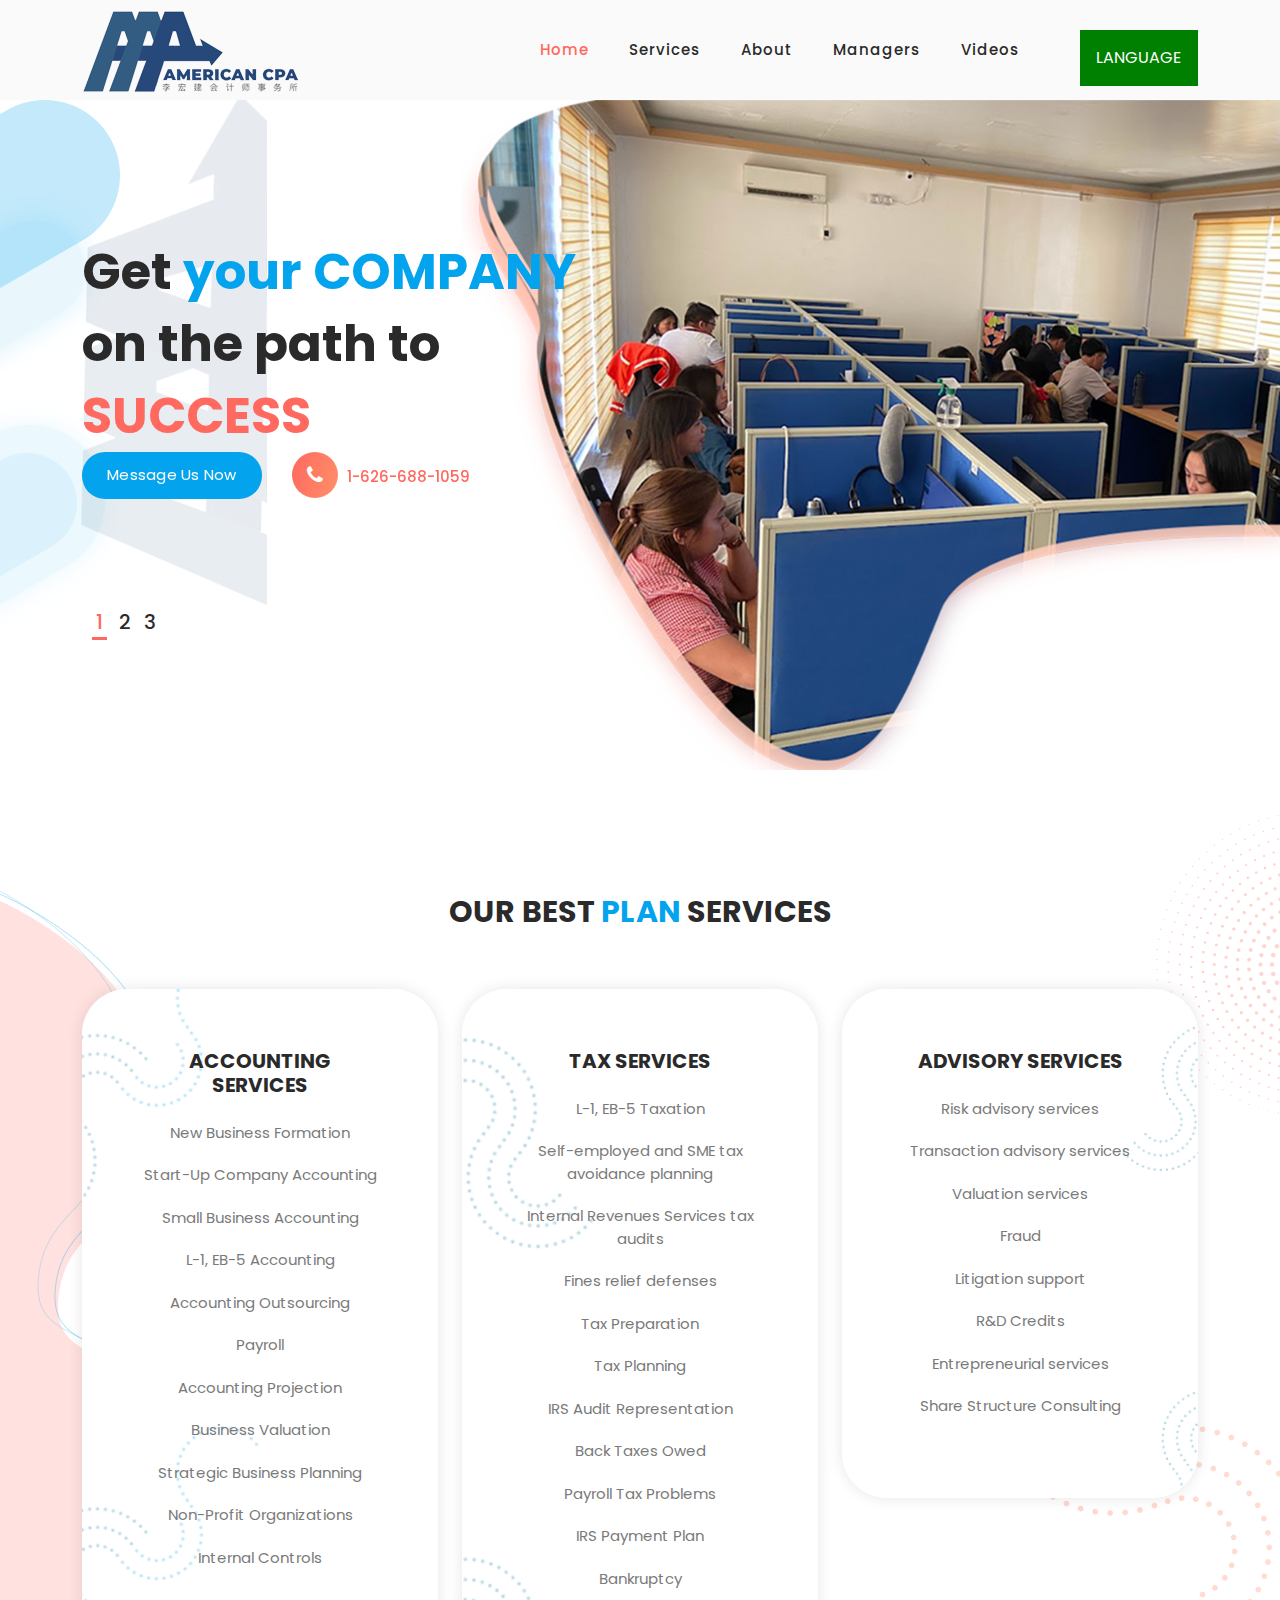
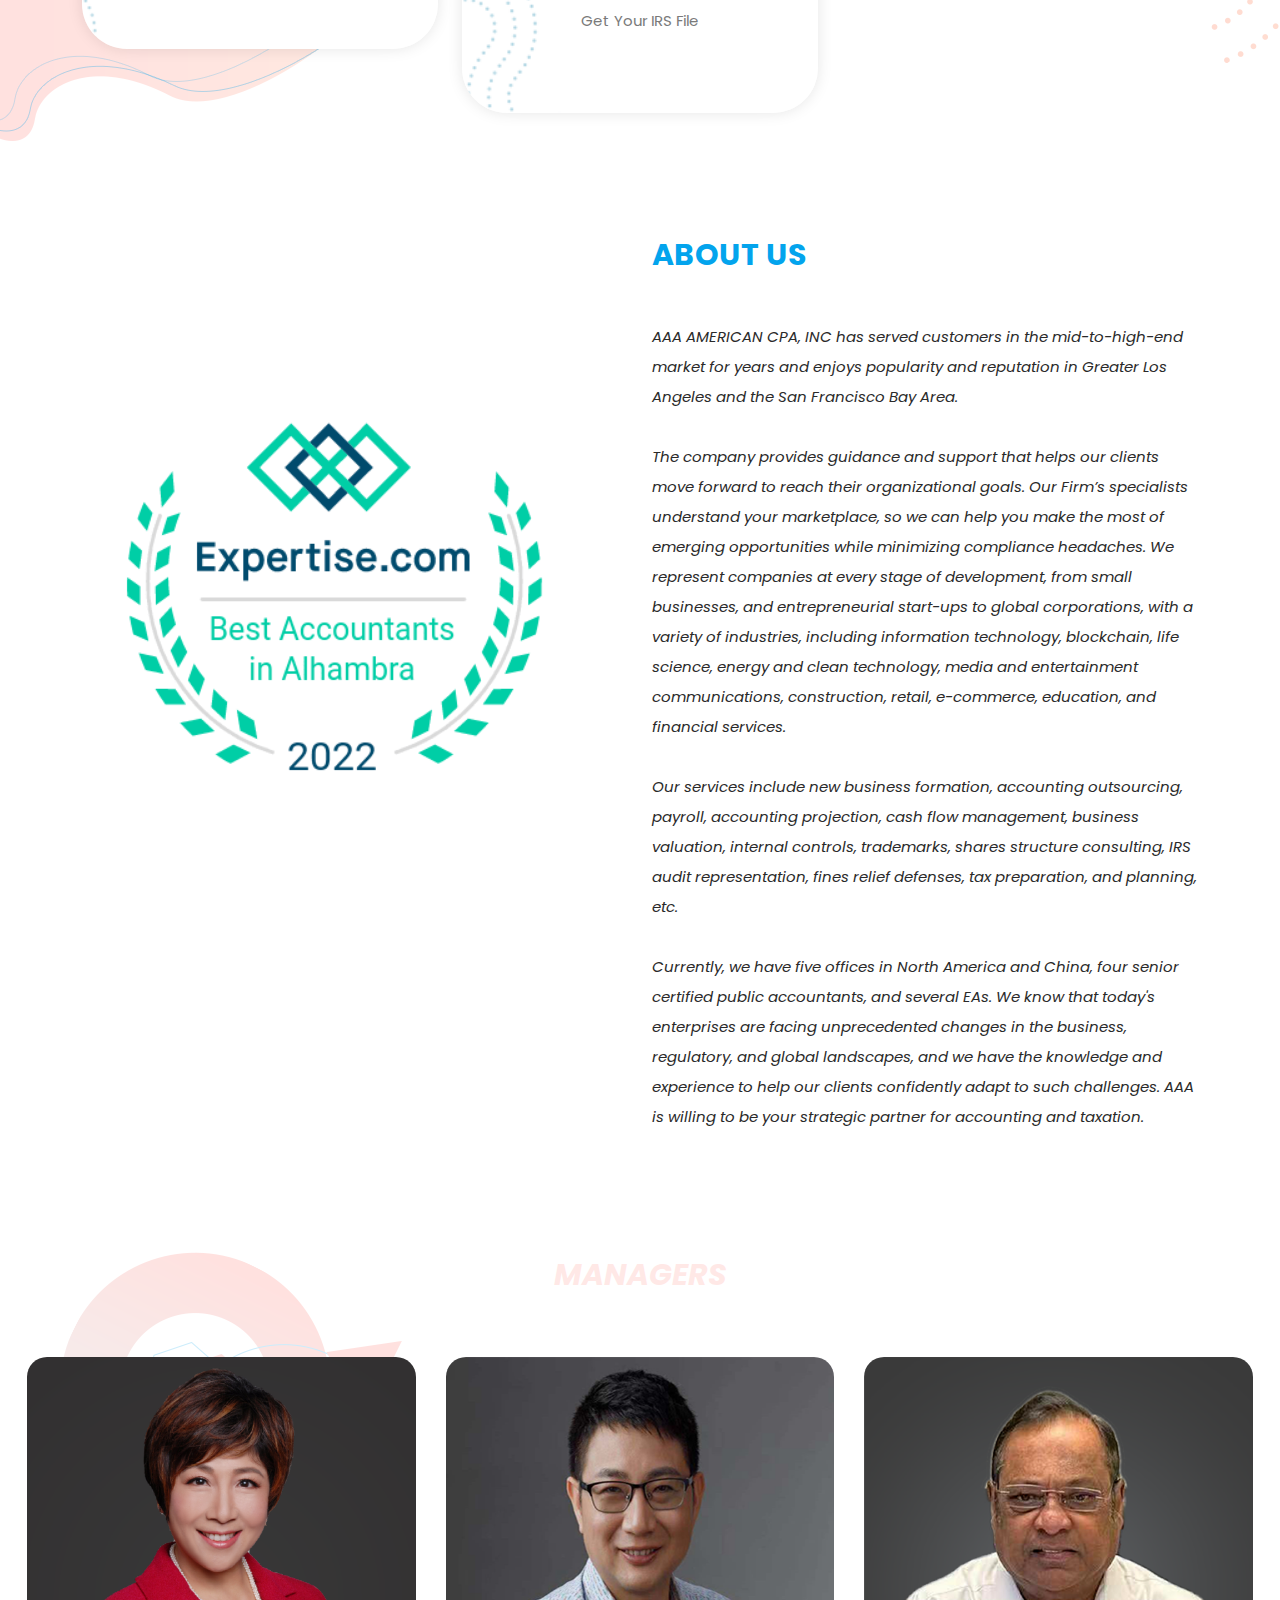
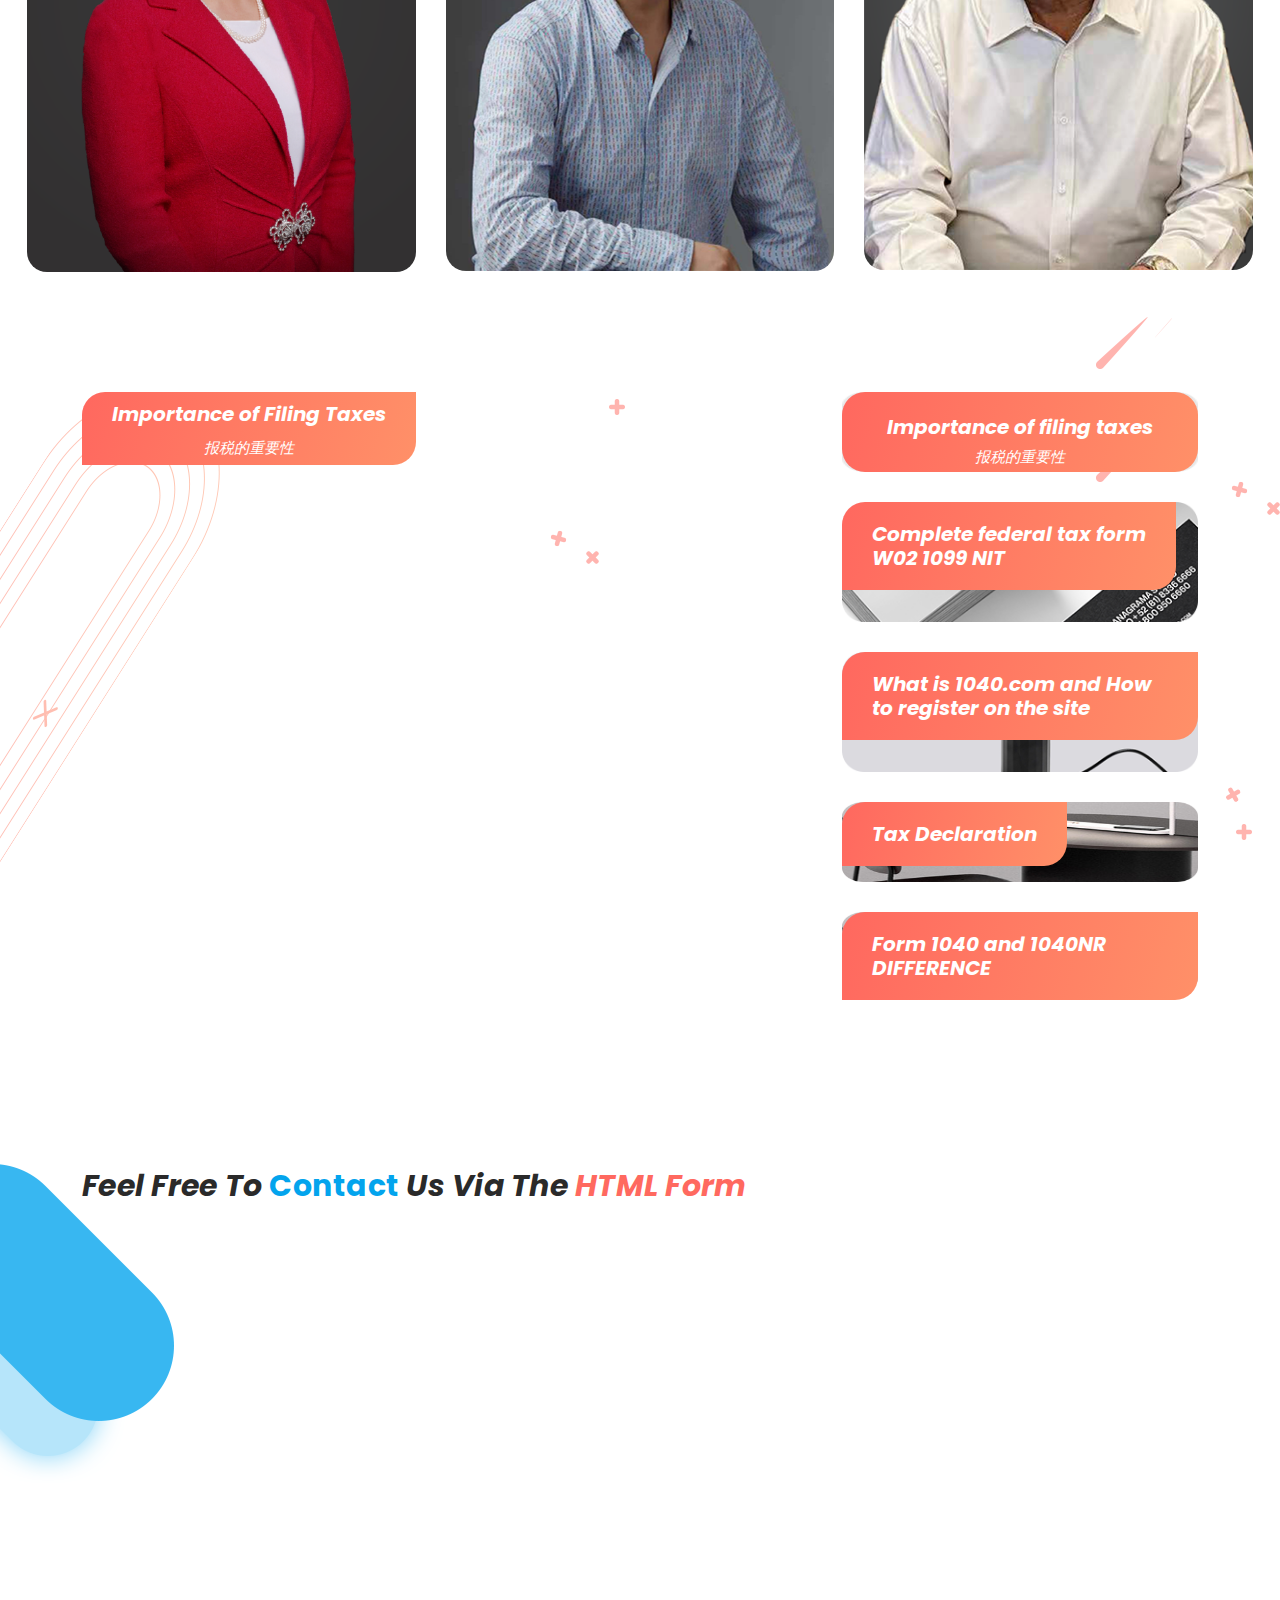
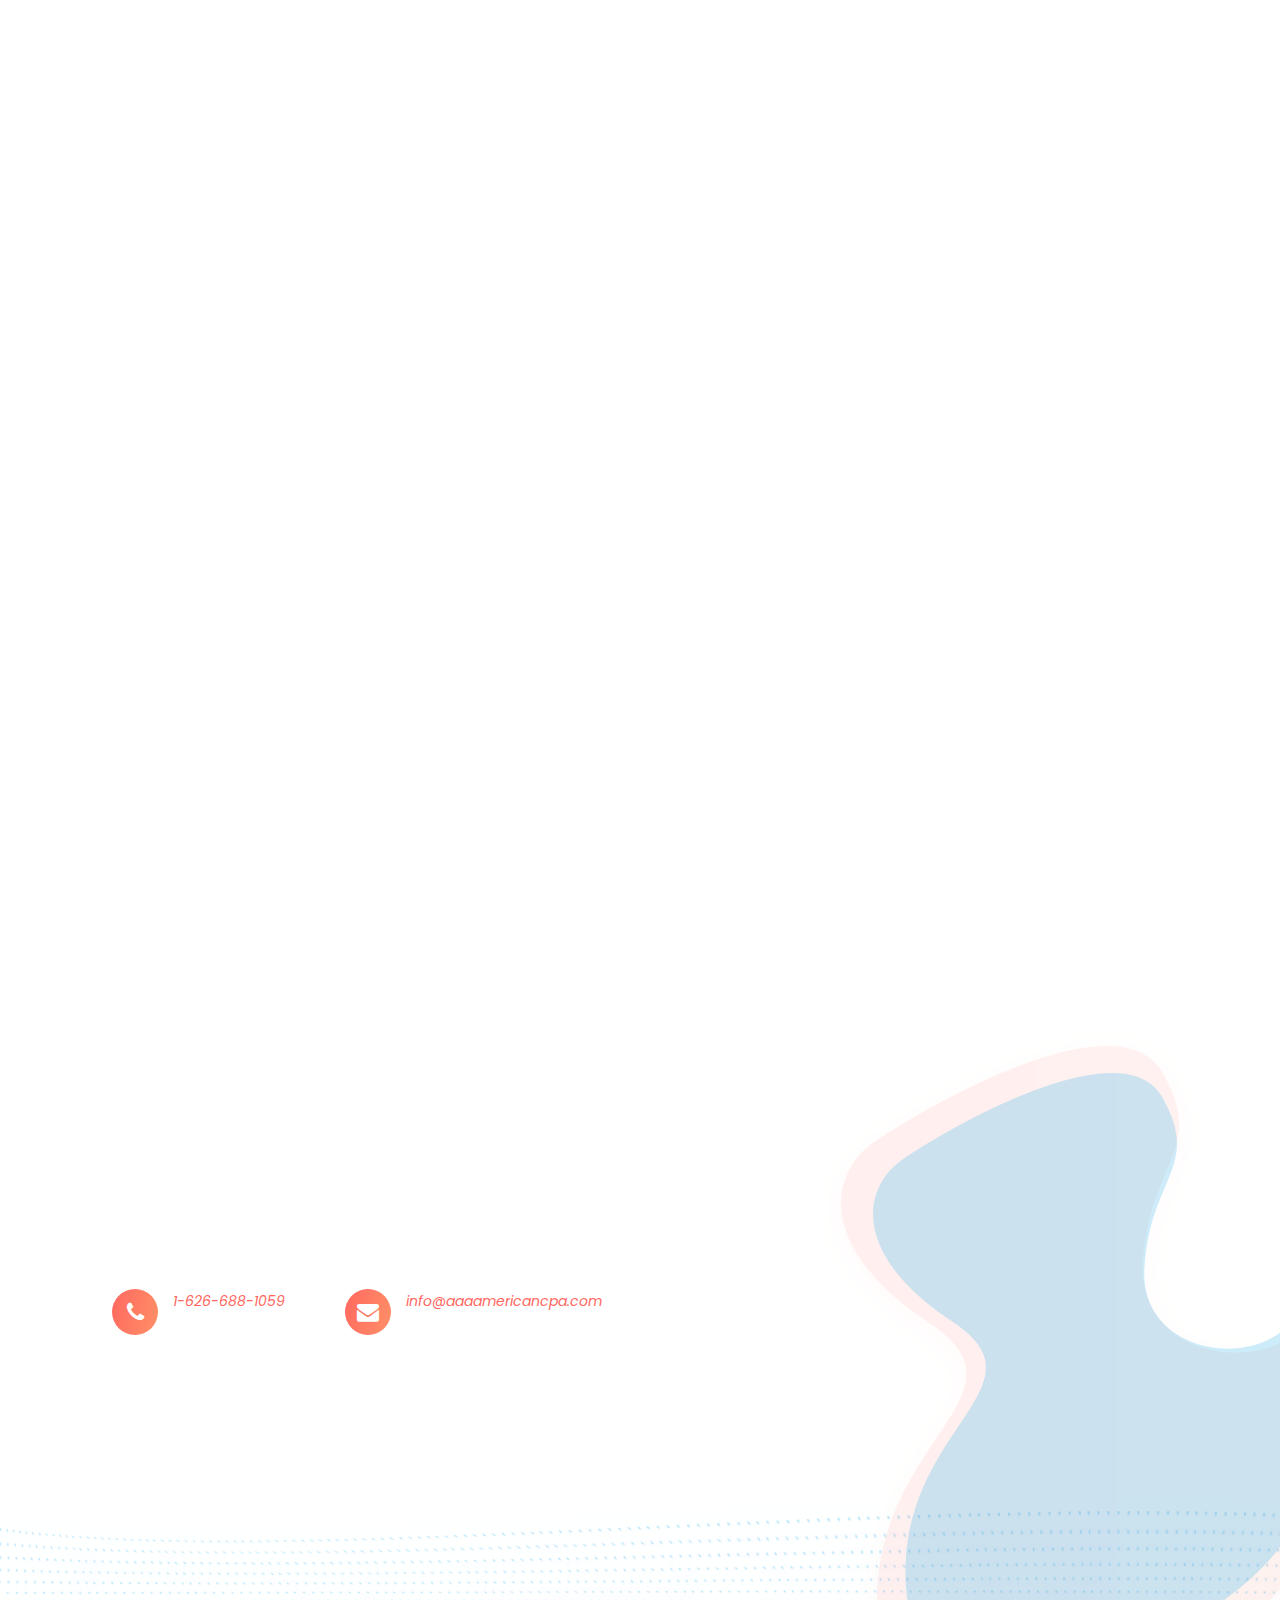
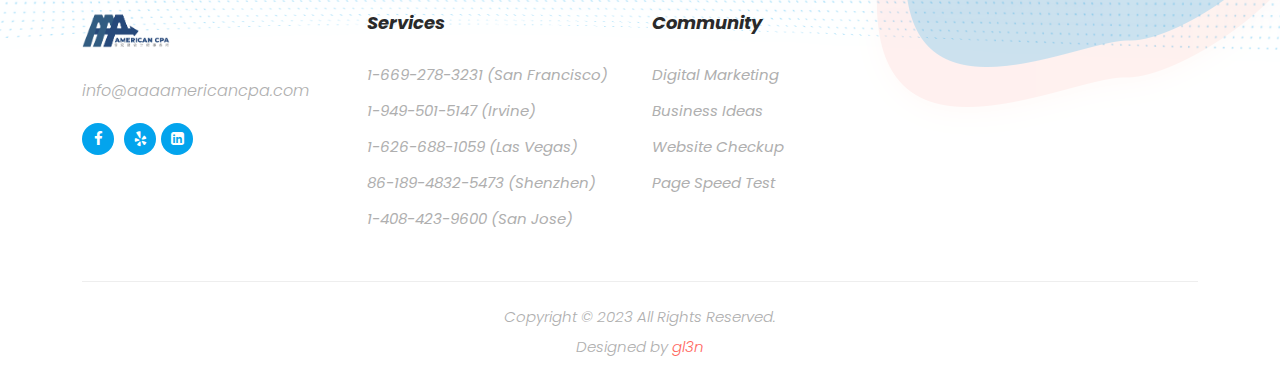
<file: index.html>
<!DOCTYPE html>
<html lang="en">

  <head>

    <meta charset="UTF-8">
    <meta name="viewport" content="width=device-width, initial-scale=1, shrink-to-fit=no">
    <meta name="description" content="">
    <meta name="author" content="">
    <link rel="preconnect" href="https://fonts.gstatic.com">
    <link href="https://fonts.googleapis.com/css2?family=Poppins:wght@100;200;300;400;500;600;700;800;900&display=swap" rel="stylesheet">

    <title>AAA American CPA</title>

    <!-- Bootstrap core CSS -->
    <link href="vendor/bootstrap/css/bootstrap.min.css" rel="stylesheet">


    <!-- Additional CSS Files -->
    <link rel="stylesheet" href="assets/css/fontawesome.css">
    <link rel="stylesheet" href="assets/css/templatemo-onix-digital.css">
    <link rel="stylesheet" href="assets/css/animated.css">
    <link rel="stylesheet" href="assets/css/owl.css">
<!--

TemplateMo 565 Onix Digital

https://templatemo.com/tm-565-onix-digital

-->
  </head>

<body>

  <!-- ***** Preloader Start ***** -->
  <div id="js-preloader" class="js-preloader">
    <div class="preloader-inner">
      <span class="dot"></span>
      <div class="dots">
        <span></span>
        <span></span>
        <span></span>
      </div>
    </div>
  </div>
  <!-- ***** Preloader End ***** -->

  <!-- ***** Header Area Start ***** -->
  <header class="header-area header-sticky wow slideInDown" data-wow-duration="0.75s" data-wow-delay="0s">
    <div class="container">
      <div class="row">
        <div class="col-12">
          <nav class="main-nav">
            <!-- ***** Logo Start ***** -->
            <a href="index.html" class="logo">
              <img src="assets/images/logo2.png">
            </a>
            <!-- ***** Logo End ***** -->
            <!-- ***** Menu Start ***** -->
            <ul class="nav">
              <li class="scroll-to-section"><a href="#top" class="active">Home</a></li>
              <li class="scroll-to-section"><a href="#services">Services</a></li>
              <li class="scroll-to-section"><a href="#about">About</a></li>
              <li class="scroll-to-section"><a href="#portfolio">Managers</a></li>
              <li class="scroll-to-section"><a href="#video">Videos</a></li>              
              <li class="scroll-to-section">
                
                <center>
        
          
        <div class="dropdown">
            <button class="dropbtn">
                LANGUAGE
            </button>
              
            <div class="dropdown-content">
                <a href="#">
                    <img class="USA" src="assets/images/USA.png"
                                width="20" height="15"></a>
              
                <a href="#">
                    <img class="USA" src="assets/images/CHN2.png"
                                width="20" height="15"></a>
                            
            </div>
        </div>
    </center>





  </li> 
  </ul>        
  <a class='menu-trigger'>
  <span>Menu</span>
  </a>
  <!-- ***** Menu End ***** -->
</nav>


</div>


</div>
</div>
</header>
  <!-- ***** Header Area End ***** -->

  


  <div class="main-banner" id="top">
    <div class="container">
      <div class="row">
        <div class="col-lg-12">
          <div class="row">
            <div class="col-lg-6 align-self-center">
              <div class="owl-carousel owl-banner">

                <div class="item header-text">                  
                  <h2>Get <em>your COMPANY</em> on the path to <span>SUCCESS</span></h2>                  
                  <div class="down-buttons">
                    <div class="main-blue-button-hover">
                      <a href="#contact">Message Us Now</a>
                    </div>
                    <div class="call-button">
                      <a href="#"><i class="fa fa-phone"></i> 1-626-688-1059</a>
                    </div>
                  </div>
                </div>

                <div class="item header-text">                  
                  <h2>STRATEGIZE <span> <em>ORGANIZE</em> </span><span>GLOBALIZE</span></h2>                  
                  <div class="down-buttons">
                    <div class="main-blue-button-hover">
                      <a href="#services">Our Services</a>
                    </div>
                    <div class="call-button">
                      <a href="#"><i class="fa fa-phone"></i> 1-626-688-1059</a>
                    </div>
                  </div>
                </div>
                
                <div class="item header-text">
                  <h6>Video Tutorials</h6>
                  <h2>Take <em>advantage</em> of our  <span>free videos</span></h2>
                  <div>                                    
                    
                      <div class="down-buttons">
                        <div class="main-blue-button-hover">
                          <a href="#video">Watch Videos</a>                            
                        </div>
                       <p>
                         <br>
                         <br>
                         <br>
                       </p>
                  
                      </div>
                    
                  </div>
                </div>
              </div>
            </div>
          </div>
        </div>
      </div>
    </div>
  </div>



   <!-- SERVICES
    ================================================== -->
  <div id="services" class="pricing-tables">
    <div class="tables-left-dec">
      <img src="assets/images/tables-left-dec.png" alt="">
    </div>
    <div class="tables-right-dec">
      <img src="assets/images/tables-right-dec.png" alt="">
    </div>
    <div class="container">
      <div class="row">
        <div class="col-lg-6 offset-lg-3">
          <div class="section-heading">
            <h2>OUR BEST <em>PLAN</em> SERVICES</h2>            
          </div>
        </div>
      </div>
      <div class="row">
        <div class="col-lg-4">
          <div class="item first-item">
            <h4>ACCOUNTING SERVICES</h4>
           
            <span></span>
            <ul>
              <li>New Business Formation</li>
              <li>Start-Up Company Accounting </li>
              <li>Small Business Accounting</li>
              <li>L-1, EB-5 Accounting</li>
              <li>Accounting Outsourcing</li>
              <li>Payroll</li>
              <li>Accounting Projection</li>
              <li>Business Valuation</li>
              <li>Strategic Business Planning</li>
              <li>Non-Profit Organizations</li>
              <li>Internal Controls</li>
            </ul>
            

          </div>
        </div>
        <div class="col-lg-4">
          <div class="item second-item">
            <h4>TAX SERVICES</h4>
           
            <span></span>
            <ul>
              <li>L-1, EB-5 Taxation</li>
              <li>Self-employed and SME tax avoidance planning </li>
              <li>Internal Revenues Services tax audits</li>
              <li>Fines relief defenses</li>
              <li>Tax Preparation</li>
              <li>Tax Planning</li>
              <li>IRS Audit Representation</li>
              <li>Back Taxes Owed</li>
              <li>Payroll Tax Problems</li>
              <li>IRS Payment Plan</li>
              <li>Bankruptcy</li>
              <li>Get Your IRS File</li>
            </ul>
            

          </div>
        </div>
        <div class="col-lg-4">
          <div class="item third-item">
            <h4>ADVISORY SERVICES</h4>
           
            <span></span>
            <ul>
              <li>Risk advisory services</li>
              <li>Transaction advisory services</li>
              <li>Valuation services</li>
              <li>Fraud</li>
              <li>Litigation support</li>
              <li>R&D Credits</li>
              <li>Entrepreneurial services</li>
              <li>Share Structure Consulting</li>
            </ul>
            

          </div>
        </div>
      </div>
    </div>
  </div>
  






  <div id="about" class="about-us section">
    <div class="container">
      <div class="row">
        <div class="col-lg-6 align-self-center">
          <div class="left-image expertise">
          <a href="https://www.expertise.com/ca/alhambra/accountant-cpa">
            <img src="assets/images/expertise.webp" alt="Two Girls working together">
          </a>
          </div>
        </div>
        <div class="col-lg-6">
          <div class="section-heading">
            <h2><em>ABOUT US <span></span> </h2>
            <p>AAA AMERICAN CPA, INC has served customers in the mid-to-high-end market for years and enjoys popularity and reputation in Greater Los Angeles and the San Francisco Bay Area.<br><br>The company provides guidance and support that helps our clients move forward to reach their organizational goals. Our Firm’s specialists understand your marketplace, so we can help you make the most of emerging opportunities while minimizing compliance headaches. We represent companies at every stage of development, from small businesses, and entrepreneurial start-ups to global corporations, with a variety of industries, including information technology, blockchain, life science, energy and clean technology, media and entertainment communications, construction, retail, e-commerce, education, and financial services.<br><br>Our services include new business formation, accounting outsourcing, payroll, accounting projection, cash flow management, business valuation, internal controls, trademarks, shares structure consulting, IRS audit representation, fines relief defenses, tax preparation, and planning, etc. <br><br>Currently, we have five offices in North America and China, four senior certified public accountants, and several EAs. We know that today's enterprises are facing unprecedented changes in the business, regulatory, and global landscapes, and we have the knowledge and experience to help our clients confidently adapt to such challenges. AAA is willing to be your strategic partner for accounting and taxation.</p>
          
          </div>
        </div>
      </div>
    </div>
  </div>

  <div id="portfolio" class="our-portfolio section">
    <div class="portfolio-left-dec">
      <img src="assets/images/portfolio-left-dec.png" alt="">
    </div>
    <div class="container">
      <div class="row">
        <div class="col-lg-6 offset-lg-3">
          <div class="section-heading">
           
            <span>Managers</span>
          </div>
        </div>
      </div>
    </div>
    <div class="container-fluid">
      <div class="row">
        <div class="col-lg-12">
          <div class="owl-carousel owl-portfolio">
            <div class="item">
              <div class="thumb">
                <img src="assets/images/portfolio-01.png" alt="">
                <div class="hover-effect">
                  <div class="inner-content">
                    <a rel="sponsored" href="https://templatemo.com/tm-564-plot-listing" target="_parent"><h4>Cynthia Lau<br> CPA, CFP®, MST</h4></a>
                    <span>Senior Consultant
                  </div>
                </div>
              </div>
            </div>
            <div class="item">
              <div class="thumb">
                <img src="assets/images/nick.png" alt="">
                <div class="hover-effect">
                  <div class="inner-content">
                    <a href="#"><h4>Hongjian(Nick) Li<br> CPA</h4></a>
                    <span>Founder and CEO</span>
                  </div>
                </div>
              </div>
            </div>
            <div class="item">
              <div class="thumb">
                <img src="assets/images/sugu2.png" alt="">
                <div class="hover-effect">
                  <div class="inner-content">
                    <a rel="sponsored" href="https://templatemo.com/tm-562-space-dynamic" target="_parent"><h4>Sugu D. Aria<br> FCA, MBA, CPA</h4></a>
                    <span>Senior Consultant</span>
                  </div>
                </div>
              </div>
            </div>          
          </div>
        </div>
      </div>
    </div>
  </div>

  

  <div id="video" class="our-videos section">
    <div class="videos-left-dec">
      <img src="assets/images/videos-left-dec.png" alt="">
    </div>
    <div class="videos-right-dec">
      <img src="assets/images/videos-right-dec.png" alt="">
    </div>
    <div class="container">
      <div class="row">
        <div class="col-lg-12">
          <div class="naccs">
            <div class="grid">
              <div class="row">
                <div class="col-lg-8">
                  <ul class="nacc">
                    <li class="active">
                      <div>
                        <div class="thumb">
                          <iframe width="100%" height="auto" src="https://www.youtube.com/embed/nSPeEEXKuG8" title="YouTube video player" frameborder="0" allow="accelerometer; autoplay; clipboard-write; encrypted-media; gyroscope; picture-in-picture; web-share" allowfullscreen></iframe>
                          <div class="overlay-effect">
                            <a href="#"><h4>Importance of Filing Taxes</h4></a>
                            <span>报税的重要性</span>
                          </div>
                        </div>
                      </div>
                    </li>
                    <li>
                      <div>
                        <div class="thumb">
                          <iframe width="100%" height="auto" src="https://www.youtube.com/embed/zva2SQCJyMQ" title="YouTube video player" frameborder="0" allow="accelerometer; autoplay; clipboard-write; encrypted-media; gyroscope; picture-in-picture; web-share" allowfullscreen></iframe>
                          <div class="overlay-effect">
                            <a href="#"><h4>Complete federal tax form W02 1099 NIT</h4></a>
                            <span>填写联邦税表W02 1099NIT</span>
                          </div>
                        </div>
                      </div>
                    </li>
                    <li>
                      <div>
                        <div class="thumb">
                          <iframe width="100%" height="auto" src="https://www.youtube.com/embed/BP0BrcLu69o" title="YouTube video player" frameborder="0" allow="accelerometer; autoplay; clipboard-write; encrypted-media; gyroscope; picture-in-picture; web-share" allowfullscreen></iframe>
                          <div class="overlay-effect">
                            <a href="#"><h4>What is 1040.com and How to register on the site</h4></a>
                            <span>什么是 1040.com 以及如何在网站上注册</span>
                          </div>
                        </div>
                      </div> 
                    </li>
                    <li>
                      <div>
                        <div class="thumb">
                          <iframe width="100%" height="auto" src="https://www.youtube.com/embed/Q_H6SXFEdsg" title="YouTube video player" frameborder="0" allow="accelerometer; autoplay; clipboard-write; encrypted-media; gyroscope; picture-in-picture; web-share" allowfullscreen></iframe>
                          <div class="overlay-effect">
                            <a href="#"><h4>Tax Declaration</h4></a>
                            <span>填写个人信息以进行税务申报</span>
                          </div>
                        </div>
                      </div>
                    </li>
                    <li>
                      <div>
                        <div class="thumb">
                          <iframe width="100%" height="auto" src="https://www.youtube.com/embed/z-4QTR2a5Dk" title="YouTube video player" frameborder="0" allow="accelerometer; autoplay; clipboard-write; encrypted-media; gyroscope; picture-in-picture; web-share" allowfullscreen></iframe>
                          <div class="overlay-effect">
                            <a href="#"><h4>Form 1040 and 1040NR DIFFERENCE</h4></a>
                            <span>1040表格与1040NR纳税申报表之间区别</span>
                          </div>
                        </div>
                      </div>
                    </li>               

                  </ul>
                </div>





                <div class="col-lg-4">
                  <div class="menu">
                    <div class="active">
                      <div class="thumb">
                        <img src="assets/images/video-thumb-01.png" alt="" width="200" height="80">
                        <div class="inner-content">
                          <h4>Importance of filing taxes</h4>
                          <span>报税的重要性</span>
                        </div>
                      </div>
                    </div>
                    <div>
                      <div class="thumb">
                        <img src="assets/images/video-thumb-02.png" alt="" width="200" height="120">
                        <div class="inner-content">
                          <h4>Complete federal tax form <br>W02 1099 NIT</h4>
                          <span>填写联邦税表W02 1099 NIT</span>
                        </div>
                      </div>
                    </div>
                    <div>
                      <div class="thumb">
                        <img src="assets/images/video-thumb-03.png" alt="Marketing" width="200" height="120">
                        <div class="inner-content">
                          <h4>What is 1040.com and How to register on the site</h4>
                          <span>什么是 1040 com 以及如何在网站上注册</span>
                        </div>
                      </div>
                    </div>
                    <div>
                      <div class="thumb">
                        <img src="assets/images/video-thumb-04.png" alt="SEO Work" width="200" height="80">
                        <div class="inner-content">
                          <h4>Tax Declaration</h4>
                          <span>填写个人信息以进行税务申报</span>
                        </div>
                      </div>
                    </div>

                    <div>
                      <div class="thumb">
                        <img src="assets/images/video-thumb-04.png" alt="SEO Work" width="200" height="80">
                        <div class="inner-content">
                          <h4>Form 1040 and 1040NR DIFFERENCE</h4>
                          <span>1040表格与1040NR纳税申报表之间区别</span>
                        </div>
                      </div>
                    </div>

                     
                  </div>
                </div>             
              </div>
            </div>
          </div>
        </div>
      </div>
    </div>
  </div>

  <div id="contact" class="contact-us section">
    <div class="container">
      <div class="row">
        <div class="col">
          <div class="section-heading">
            <h2>Feel free to <em>Contact</em> us via the <span>HTML form</span></h2>
            <div id="map">
              <div id="zf_div_VLlZLFd2WO9UU_EttheX2A5-n2RTpRTQWAmmpvZw0wg"></div>
              <script type="text/javascript">(function() {
                  try{
                  var f = document.createElement("iframe");
                  f.src = 'https://forms.zohopublic.com/aaaamericancpa1/form/ClientDetails/formperma/VLlZLFd2WO9UU_EttheX2A5-n2RTpRTQWAmmpvZw0wg?zf_rszfm=1';
                  f.style.border="none";
                  f.style.height="1604px";
                  f.style.width="90%";
                  f.style.transition="all 0.5s ease";

                  var d = document.getElementById("zf_div_VLlZLFd2WO9UU_EttheX2A5-n2RTpRTQWAmmpvZw0wg");
                  d.appendChild(f);
                  window.addEventListener('message', function (){
                  var evntData = event.data;
                  if( evntData && evntData.constructor == String ){
                  var zf_ifrm_data = evntData.split("|");
                  if ( zf_ifrm_data.length == 2 ) {
                  var zf_perma = zf_ifrm_data[0];
                  var zf_ifrm_ht_nw = ( parseInt(zf_ifrm_data[1], 10) + 15 ) + "px";
                  var iframe = document.getElementById("zf_div_VLlZLFd2WO9UU_EttheX2A5-n2RTpRTQWAmmpvZw0wg").getElementsByTagName("iframe")[0];
                  if ( (iframe.src).indexOf('formperma') > 0 && (iframe.src).indexOf(zf_perma) > 0 ) {
                  var prevIframeHeight = iframe.style.height;
                  if ( prevIframeHeight != zf_ifrm_ht_nw ) {
                  iframe.style.height = zf_ifrm_ht_nw;
                  }
                  }
                  }
                  }
                  }, false);
                  }catch(e){}
                  })();</script>


            </div>
            <div class="info">
              <span><i class="fa fa-phone"></i> <a href="#">1-626-688-1059</a></span>
              <span><i class="fa fa-envelope"></i> <a href="#">info@aaaamericancpa.com</span>
            </div>
          </div>
        </div>

      


      </div>
    </div>
    <div class="contact-dec">
      <img src="assets/images/contact-dec.png" alt="">
    </div>
    <div class="contact-left-dec">
      <img src="assets/images/contact-left-dec.png" alt="">
    </div>
  </div>

  <div class="footer-dec">
    <img src="assets/images/footer-dec.png" alt="">
  </div>

  <footer>
    <div class="container">
      <div class="row">
        <div class="col-lg-3">
          <div class="about footer-item">
            <div class="logo">
              <a href="#"><img src="assets/images/logo2.png" alt="AAA American CPA"></a>
            </div>
            <a href="#">info@aaaamericancpa.com</a>
            <ul>
              <li><a href="https://www.facebook.com/NLCOPC"><i class="fa fa-facebook"></i></a></li>
              <li><a href="https://www.yelp.com/biz/aaa-american-cpa-alhambra?osq=aaa+american+cpa"><i class="fa fa-yelp"></i></a>
              <li><a href="https://www.linkedin.com/company/nick-li-consultancy-opc/"><i class="fa fa-linkedin-square"></i></a>
              </li>            
            </ul>
          </div>
        </div>
        <div class="col-lg-3">
          <div class="services footer-item">
            <h4>Services</h4>
            <ul>
              <li><a href="#">1-669-278-3231 (San Francisco)</a></li>
              <li><a href="#">1-949-501-5147  (Irvine)</a></li>
              <li><a href="#">1-626-688-1059 (Las Vegas)</a></li>
              <li><a href="#">86-189-4832-5473 (Shenzhen)</a></li>
              <li><a href="#">1-408-423-9600 (San Jose)</a></li>
            </ul>
          </div>
        </div>
        <div class="col-lg-3">
          <div class="community footer-item">
            <h4>Community</h4>
            <ul>
              <li><a href="#">Digital Marketing</a></li>
              <li><a href="#">Business Ideas</a></li>
              <li><a href="#">Website Checkup</a></li>
              <li><a href="#">Page Speed Test</a></li>
            </ul>
          </div>
        </div>
      
        <div class="col-lg-12">
          <div class="copyright">
            <p>Copyright © 2023 All Rights Reserved. 
            <br>
            Designed by <a rel="nofollow" href="https://templatemo.com" title="free CSS templates">gl3n</a></p>
          </div>
        </div>
      </div>
    </div>
  </footer>


  <!-- Scripts -->
  <script src="vendor/jquery/jquery.min.js"></script>
  <script src="vendor/bootstrap/js/bootstrap.bundle.min.js"></script>
  <script src="assets/js/owl-carousel.js"></script>
  <script src="assets/js/animation.js"></script>
  <script src="assets/js/imagesloaded.js"></script>
  <script src="assets/js/custom.js"></script>

  <script>
  // Acc
    $(document).on("click", ".naccs .menu div", function() {
      var numberIndex = $(this).index();

      if (!$(this).is("active")) {
          $(".naccs .menu div").removeClass("active");
          $(".naccs ul li").removeClass("active");

          $(this).addClass("active");
          $(".naccs ul").find("li:eq(" + numberIndex + ")").addClass("active");

          var listItemHeight = $(".naccs ul")
            .find("li:eq(" + numberIndex + ")")
            .innerHeight();
          $(".naccs ul").height(listItemHeight + "px");
        }
    });


  $(document).ready(function() {
  $('#photo-dropdown').change(function() {
    $('#photo-container').attr('class', $(this).val());
  });
});
  </script>

 

</body>
</html>
</file>
<file: assets/css/templatemo-onix-digital.css>
/*

TemplateMo 565 Onix Digital

https://templatemo.com/tm-565-onix-digital


------------------------------------------------
Table of contents
------------------------------------------------
01. font & reset css
02. reset
03. global styles
04. header
05. banner
06. features
07. testimonials
08. contact
09. footer
10. preloader
11. search
12. portfolio

--------------------------------------------- */
/* 
---------------------------------------------
font & reset css
--------------------------------------------- 
*/
@import url('https://fonts.googleapis.com/css2?family=Poppins:wght@100;200;300;400;500;600;700;800;900&display=swap');
/* 
---------------------------------------------
reset
--------------------------------------------- 
*/
html, body, div, span, applet, object, iframe, h1, h2, h3, h4, h5, h6, p, blockquote, div
pre, a, abbr, acronym, address, big, cite, code, del, dfn, em, font, img, ins, kbd, q,
s, samp, small, strike, strong, sub, sup, tt, var, b, u, i, center, dl, dt, dd, ol, ul, li,
figure, header, nav, section, article, aside, footer, figcaption {
  margin: 0;
  padding: 0;
  border: 0;
  outline: 0;
}

/* clear fix */
.grid:after {
  content: '';
  display: block;
  clear: both;
}

/* ---- .grid-item ---- */

.grid-sizer,
.grid-item {
  width: 50%;
}

.grid-item {
  float: left;
}

.grid-item img {
  display: block;
  max-width: 100%;
}

.clearfix:after {
  content: ".";
  display: block;
  clear: both;
  visibility: hidden;
  line-height: 0;
  height: 0;
}

.clearfix {
  display: inline-block;
}

html[xmlns] .clearfix {
  display: block;
}

* html .clearfix {
  height: 1%;
}

ul, li {
  padding: 0;
  margin: 0;
  list-style: none;
}

header, nav, section, article, aside, footer, hgroup {
  display: block;
}

* {
  box-sizing: border-box;
}

html, body {
  font-family: 'Poppins', sans-serif;
  font-weight: 400;
  background-color: #fff;
  -ms-text-size-adjust: 100%;
  -webkit-font-smoothing: antialiased;
  -moz-osx-font-smoothing: grayscale;
}

a {
  text-decoration: none !important;
}

h1, h2, h3, h4, h5, h6 {
  margin-top: 0px;
  margin-bottom: 0px;
}

ul {
  margin-bottom: 0px;
}

p {
  font-size: 15px;
  line-height: 30px;
  color: #2a2a2a;
}

img {
  width: 100%;
  overflow: hidden;
}

/* 
---------------------------------------------
global styles
--------------------------------------------- 
*/
html,
body {
  background: #fff;
  font-family: 'Poppins', sans-serif;
}

::selection {
  background: #03a4ed;
  color: #fff;
}

::-moz-selection {
  background: #03a4ed;
  color: #fff;
}

@media (max-width: 991px) {
  html, body {
    overflow-x: hidden;
  }
  .mobile-top-fix {
    margin-top: 30px;
    margin-bottom: 0px;
  }
  .mobile-bottom-fix {
    margin-bottom: 30px;
  }
  .mobile-bottom-fix-big {
    margin-bottom: 60px;
  }
}

.page-section {
  margin-top: 120px;
}

.section-heading h2 {
  font-size: 30px;
  text-transform: capitalize;
  color: #2a2a2a;
  font-weight: 700;
  letter-spacing: 0.25px;
  position: relative;
  z-index: 2;
  line-height: 44px;
  margin-bottom: -5px;
}

.section-heading h2 em {
  font-style: normal;
  color: #03a4ed;
}

.section-heading h2 span {
  color: #ff695f;
  font-weight: 700;
  opacity: 1;
  text-transform: capitalize;
}

.section-heading span {
  font-size: 30px;
  text-transform: uppercase;
  font-weight: 700;
  color: #ff695f;
  opacity: 0.15;
}

.main-blue-button a {
  display: inline-block;
  background-color: #03a4ed;
  font-size: 15px;
  font-weight: 400;
  color: #fff;
  text-transform: capitalize;
  padding: 12px 25px;
  border-radius: 23px;
  letter-spacing: 0.25px;
}

.main-blue-button-hover a {
  display: inline-block;
  background-color: #03a4ed;
  font-size: 15px;
  font-weight: 400;
  color: #fff;
  text-transform: capitalize;
  padding: 12px 25px;
  border-radius: 23px;
  letter-spacing: 0.25px;
  transition: all .3s;
}

.main-blue-button-hover a:hover {
  background-color: #ff695f;
}

.main-red-button a {
  display: inline-block;
  background-color: #ff695f;
  font-size: 15px;
  font-weight: 400;
  color: #fff;
  text-transform: capitalize;
  padding: 12px 25px;
  border-radius: 23px;
  letter-spacing: 0.25px;
}

.main-red-button-hover a {
  display: inline-block;
  background-color: #ff695f;
  font-size: 15px;
  font-weight: 400;
  color: #fff;
  text-transform: capitalize;
  padding: 12px 25px;
  border-radius: 23px;
  letter-spacing: 0.25px;
  transition: all .3s;
}

.main-red-button-hover a:hover {
  background-color: #03a4ed;
}

.main-white-button a {
  display: inline-block;
  background-color: #fff;
  font-size: 15px;
  font-weight: 400;
  color: #ff695f;
  text-transform: capitalize;
  padding: 12px 25px;
  border-radius: 23px;
  letter-spacing: 0.25px;
}

/* 
---------------------------------------------
header
--------------------------------------------- 
*/

.background-header {
  background-color: #fff!important;
  height: 80px!important;
  position: fixed!important;
  top: 0px;
  left: 0px;
  right: 0px;
  box-shadow: 0px 0px 10px rgba(0,0,0,0.15)!important;
}

.background-header .logo,
.background-header .main-nav .nav li a {
  color: #1e1e1e!important;
}

.background-header .main-nav .nav li:hover a {
  color: #ff685f!important;
}

.background-header .nav li a.active {
  color: #ff685f!important;
}

.header-area {
  background-color: #fafafa;
  position: absolute;
  top: 0px;
  left: 0px;
  right: 0px;
  z-index: 100;
  height: 100px;
  -webkit-transition: all .5s ease 0s;
  -moz-transition: all .5s ease 0s;
  -o-transition: all .5s ease 0s;
  transition: all .5s ease 0s;
}

.header-area .main-nav {
  min-height: 80px;
  background: transparent;
}

.header-area .main-nav .logo {
  line-height: 100px;
  color: #fff;
  font-size: 28px;
  font-weight: 700;
  text-transform: uppercase;
  letter-spacing: 2px;
  float: left;
  -webkit-transition: all 0.3s ease 0s;
  -moz-transition: all 0.3s ease 0s;
  -o-transition: all 0.3s ease 0s;
  transition: all 0.3s ease 0s;
}

.background-header .main-nav .logo {
  line-height: 75px;
}

.background-header .main-nav .nav {
  margin-top: 20px !important;
}

.header-area .main-nav .nav {
  float: right;
  margin-top: 30px;
  margin-right: 0px;
  background-color: transparent;
  -webkit-transition: all 0.3s ease 0s;
  -moz-transition: all 0.3s ease 0s;
  -o-transition: all 0.3s ease 0s;
  transition: all 0.3s ease 0s;
  position: relative;
  z-index: 999;
}

.header-area .main-nav .nav li {
  padding-left: 20px;
  padding-right: 20px;
}

.header-area .main-nav .nav li:last-child {
  padding-right: 0px;
  padding-left: 40px;
}

.header-area .main-nav .nav li:last-child a ,
.background-header .main-nav .nav li:last-child a {
  color: #fff !important;
  padding: 0px 20px;
  font-weight: 400;
}

.header-area .main-nav .nav li:last-child a:hover,
.header-area .main-nav .nav li:last-child a.active {
  color: #fff !important;
}

.header-area .main-nav .nav li:last-child .main-red-button-hover a:hover,
.background-header .main-nav .nav li:last-child .main-red-button-hover a:hover {
  background-color: #03a4ed !important;
}

.header-area .main-nav .nav li a {
  display: block;
  font-weight: 500;
  font-size: 15px;
  color: #2a2a2a;
  text-transform: capitalize;
  -webkit-transition: all 0.3s ease 0s;
  -moz-transition: all 0.3s ease 0s;
  -o-transition: all 0.3s ease 0s;
  transition: all 0.3s ease 0s;
  height: 40px;
  line-height: 40px;
  border: transparent;
  letter-spacing: 1px;
}

.header-area .main-nav .nav li a {
  color: #2a2a2a;
}

.header-area .main-nav .nav li:hover a,
.header-area .main-nav .nav li a.active {
  color: #ff685f!important;
}

.background-header .main-nav .nav li:hover a,
.background-header .main-nav .nav li a.active {
  color: #ff685f!important;
  opacity: 1;
}

.header-area .main-nav .nav li.submenu {
  position: relative;
  padding-right: 30px;
}

.header-area .main-nav .nav li.submenu:after {
  font-family: FontAwesome;
  content: "\f107";
  font-size: 12px;
  color: #2a2a2a;
  position: absolute;
  right: 18px;
  top: 12px;
}

.background-header .main-nav .nav li.submenu:after {
  color: #2a2a2a;
}

.header-area .main-nav .nav li.submenu ul {
  position: absolute;
  width: 200px;
  box-shadow: 0 2px 28px 0 rgba(0, 0, 0, 0.06);
  overflow: hidden;
  top: 50px;
  opacity: 0;
  transform: translateY(+2em);
  visibility: hidden;
  z-index: -1;
  transition: all 0.3s ease-in-out 0s, visibility 0s linear 0.3s, z-index 0s linear 0.01s;
}

.header-area .main-nav .nav li.submenu ul li {
  margin-left: 0px;
  padding-left: 0px;
  padding-right: 0px;
}

.header-area .main-nav .nav li.submenu ul li a {
  opacity: 1;
  display: block;
  background: #f7f7f7;
  color: #2a2a2a!important;
  padding-left: 20px;
  height: 40px;
  line-height: 40px;
  -webkit-transition: all 0.3s ease 0s;
  -moz-transition: all 0.3s ease 0s;
  -o-transition: all 0.3s ease 0s;
  transition: all 0.3s ease 0s;
  position: relative;
  font-size: 13px;
  font-weight: 400;
  border-bottom: 1px solid #eee;
}

.header-area .main-nav .nav li.submenu ul li a:hover {
  background: #fff;
  color: #ff685f!important;
  padding-left: 25px;
}

.header-area .main-nav .nav li.submenu ul li a:hover:before {
  width: 3px;
}

.header-area .main-nav .nav li.submenu:hover ul {
  visibility: visible;
  opacity: 1;
  z-index: 1;
  transform: translateY(0%);
  transition-delay: 0s, 0s, 0.3s;
}

.header-area .main-nav .menu-trigger {
  cursor: pointer;
  display: block;
  position: absolute;
  top: 33px;
  width: 32px;
  height: 40px;
  text-indent: -9999em;
  z-index: 99;
  right: 40px;
  display: none;
}

.background-header .main-nav .menu-trigger {
  top: 23px;
}

.header-area .main-nav .menu-trigger span,
.header-area .main-nav .menu-trigger span:before,
.header-area .main-nav .menu-trigger span:after {
  -moz-transition: all 0.4s;
  -o-transition: all 0.4s;
  -webkit-transition: all 0.4s;
  transition: all 0.4s;
  background-color: #1e1e1e;
  display: block;
  position: absolute;
  width: 30px;
  height: 2px;
  left: 0;
}

.background-header .main-nav .menu-trigger span,
.background-header .main-nav .menu-trigger span:before,
.background-header .main-nav .menu-trigger span:after {
  background-color: #1e1e1e;
}

.header-area .main-nav .menu-trigger span:before,
.header-area .main-nav .menu-trigger span:after {
  -moz-transition: all 0.4s;
  -o-transition: all 0.4s;
  -webkit-transition: all 0.4s;
  transition: all 0.4s;
  background-color: #1e1e1e;
  display: block;
  position: absolute;
  width: 30px;
  height: 2px;
  left: 0;
  width: 75%;
}

.background-header .main-nav .menu-trigger span:before,
.background-header .main-nav .menu-trigger span:after {
  background-color: #1e1e1e;
}

.header-area .main-nav .menu-trigger span:before,
.header-area .main-nav .menu-trigger span:after {
  content: "";
}

.header-area .main-nav .menu-trigger span {
  top: 16px;
}

.header-area .main-nav .menu-trigger span:before {
  -moz-transform-origin: 33% 100%;
  -ms-transform-origin: 33% 100%;
  -webkit-transform-origin: 33% 100%;
  transform-origin: 33% 100%;
  top: -10px;
  z-index: 10;
}

.header-area .main-nav .menu-trigger span:after {
  -moz-transform-origin: 33% 0;
  -ms-transform-origin: 33% 0;
  -webkit-transform-origin: 33% 0;
  transform-origin: 33% 0;
  top: 10px;
}

.header-area .main-nav .menu-trigger.active span,
.header-area .main-nav .menu-trigger.active span:before,
.header-area .main-nav .menu-trigger.active span:after {
  background-color: transparent;
  width: 100%;
}

.header-area .main-nav .menu-trigger.active span:before {
  -moz-transform: translateY(6px) translateX(1px) rotate(45deg);
  -ms-transform: translateY(6px) translateX(1px) rotate(45deg);
  -webkit-transform: translateY(6px) translateX(1px) rotate(45deg);
  transform: translateY(6px) translateX(1px) rotate(45deg);
  background-color: #1e1e1e;
}

.background-header .main-nav .menu-trigger.active span:before {
  background-color: #1e1e1e;
}

.header-area .main-nav .menu-trigger.active span:after {
  -moz-transform: translateY(-6px) translateX(1px) rotate(-45deg);
  -ms-transform: translateY(-6px) translateX(1px) rotate(-45deg);
  -webkit-transform: translateY(-6px) translateX(1px) rotate(-45deg);
  transform: translateY(-6px) translateX(1px) rotate(-45deg);
  background-color: #1e1e1e;
}

.background-header .main-nav .menu-trigger.active span:after {
  background-color: #1e1e1e;
}

.header-area.header-sticky {
  min-height: 80px;
}

.header-area .nav {
  margin-top: 30px;
}

.header-area.header-sticky .nav li a.active {
  color: #ff685f;
}

@media (max-width: 1200px) {
  .header-area .main-nav .nav li {
    padding-left: 12px;
    padding-right: 12px;
  }
  .header-area .main-nav:before {
    display: none;
  }
}

@media (max-width: 992px) {
  .header-area .main-nav .nav li:last-child  ,
  .background-header .main-nav .nav li:last-child {
    display: none;
  }
  .header-area .main-nav .nav li:nth-child(6),
  .background-header .main-nav .nav li:nth-child(6) {
    padding-right: 0px;
  }
}

@media (max-width: 767px) {
  .background-header .main-nav .nav {
    margin-top: 80px !important;
  }
  .header-area .main-nav .logo {
    color: #1e1e1e;
  }
  .header-area.header-sticky .nav li a:hover,
  .header-area.header-sticky .nav li a.active {
    color: #ff685f!important;
    opacity: 1;
  }
  .header-area.header-sticky .nav li.search-icon a {
    width: 100%;
  }
  .header-area {
    background-color: #f7f7f7;
    padding: 0px 15px;
    height: 100px;
    box-shadow: none;
    text-align: center;
  }
  .header-area .container {
    padding: 0px;
  }
  .header-area .logo {
    margin-left: 30px;
  }
  .header-area .menu-trigger {
    display: block !important;
  }
  .header-area .main-nav {
    overflow: hidden;
  }
  .header-area .main-nav .nav {
    float: none;
    width: 100%;
    display: none;
    -webkit-transition: all 0s ease 0s;
    -moz-transition: all 0s ease 0s;
    -o-transition: all 0s ease 0s;
    transition: all 0s ease 0s;
    margin-left: 0px;
  }
  .background-header .nav {
    margin-top: 80px;
  }
  .header-area .main-nav .nav li:first-child {
    border-top: 1px solid #eee;
  }
  .header-area.header-sticky .nav {
    margin-top: 100px;
  }
  .header-area .main-nav .nav li {
    width: 100%;
    background: #fff;
    border-bottom: 1px solid #e7e7e7;
    padding-left: 0px !important;
    padding-right: 0px !important;
  }
  .header-area .main-nav .nav li a {
    height: 50px !important;
    line-height: 50px !important;
    padding: 0px !important;
    border: none !important;
    background: #f7f7f7 !important;
    color: #191a20 !important;
  }
  .header-area .main-nav .nav li a:hover {
    background: #eee !important;
    color: #ff685f!important;
  }
  .header-area .main-nav .nav li.submenu ul {
    position: relative;
    visibility: inherit;
    opacity: 1;
    z-index: 1;
    transform: translateY(0%);
    transition-delay: 0s, 0s, 0.3s;
    top: 0px;
    width: 100%;
    box-shadow: none;
    height: 0px;
  }
  .header-area .main-nav .nav li.submenu ul li a {
    font-size: 12px;
    font-weight: 400;
  }
  .header-area .main-nav .nav li.submenu ul li a:hover:before {
    width: 0px;
  }
  .header-area .main-nav .nav li.submenu ul.active {
    height: auto !important;
  }
  .header-area .main-nav .nav li.submenu:after {
    color: #3B566E;
    right: 25px;
    font-size: 14px;
    top: 15px;
  }
  .header-area .main-nav .nav li.submenu:hover ul, .header-area .main-nav .nav li.submenu:focus ul {
    height: 0px;
  }
}

@media (min-width: 767px) {
  .header-area .main-nav .nav {
    display: flex !important;
  }
}

/* 
---------------------------------------------
preloader
--------------------------------------------- 
*/

.js-preloader {
    position: fixed;
    top: 0;
    left: 0;
    right: 0;
    bottom: 0;
    background-color: #fff;
    display: -webkit-box;
    display: flex;
    -webkit-box-align: center;
    align-items: center;
    -webkit-box-pack: center;
    justify-content: center;
    opacity: 1;
    visibility: visible;
    z-index: 9999;
    -webkit-transition: opacity 0.25s ease;
    transition: opacity 0.25s ease;
}

.js-preloader.loaded {
    opacity: 0;
    visibility: hidden;
    pointer-events: none;
}

@-webkit-keyframes dot {
    50% {
        -webkit-transform: translateX(96px);
        transform: translateX(96px);
    }
}

@keyframes dot {
    50% {
        -webkit-transform: translateX(96px);
        transform: translateX(96px);
    }
}

@-webkit-keyframes dots {
    50% {
        -webkit-transform: translateX(-31px);
        transform: translateX(-31px);
    }
}

@keyframes dots {
    50% {
        -webkit-transform: translateX(-31px);
        transform: translateX(-31px);
    }
}

.preloader-inner {
    position: relative;
    width: 142px;
    height: 40px;
    background: #fff;
}

.preloader-inner .dot {
    position: absolute;
    width: 16px;
    height: 16px;
    top: 12px;
    left: 15px;
    background: #ff695f;
    border-radius: 50%;
    -webkit-transform: translateX(0);
    transform: translateX(0);
    -webkit-animation: dot 2.8s infinite;
    animation: dot 2.8s infinite;
}

.preloader-inner .dots {
    -webkit-transform: translateX(0);
    transform: translateX(0);
    margin-top: 12px;
    margin-left: 31px;
    -webkit-animation: dots 2.8s infinite;
    animation: dots 2.8s infinite;
}

.preloader-inner .dots span {
    display: block;
    float: left;
    width: 16px;
    height: 16px;
    margin-left: 16px;
    background: #ff695f;
    border-radius: 50%;
}



/* 
---------------------------------------------
Banner Style
--------------------------------------------- 
*/

.main-banner {
  background-repeat: no-repeat;
  background-position: center center;
  background-size: cover;
  padding: 236px 0px 130px 0px;
  position: relative;
  overflow: hidden;
}

.main-banner:after {
  content: '';
  background-image: url(../images/baner-dec-left.png);
  background-repeat: no-repeat;
  position: absolute;
  left: 0;
  top: 100px;
  width: 267px;
  height: 532px;
}

.main-banner:before {
  content: '';
  background-image: url(../images/banner-right-image.png);
  background-repeat: no-repeat;
  background-size: cover;
  position: absolute;
  right: 0;
  top: 100px;
  width: 819px;
  height: 674px;
}

.main-banner .item {
  margin-right: 45px;
}

.main-banner .item h6 {
  text-transform: uppercase;
  font-size: 18px;
  color: #ff695f;
  margin-bottom: 15px;
}

.main-banner .item h2 {
  font-size: 50px;
  font-weight: 700;
  color: #2a2a2a;
  line-height: 72px;
}

.main-banner .item h2 em {
  color: #03a4ed;
  font-style: normal;
}

.main-banner .item h2 span {
  color: #ff695f;
}

.main-banner .item p {
  margin: 20px 0px;
}

.main-banner .item .down-buttons {
  display: inline-flex;
}

.main-banner .item .down-buttons .call-button i {
  margin-right: 5px;
  width: 46px;
  height: 46px;
  display: inline-block;
  text-align: center;
  line-height: 46px;
  border-radius: 50%;
  background: rgb(255,104,95);
  background: linear-gradient(105deg, rgba(255,104,95,1) 0%, rgba(255,144,104,1) 100%);
  color: #fff;
  font-size: 20px;
}

.main-banner .item .down-buttons .call-button a {
  color: #ff695f;
  font-size: 15px;
  font-weight: 500;
  margin-left: 30px;
}

.main-banner .owl-dots {
  margin-top: 60px;
  counter-reset: dots;
}

.main-banner .owl-dot:before {
  counter-increment:dots;
  content: counter(dots);
  font-size: 20px;
  font-weight: 500;
  margin-left: 10px;
  color: #2a2a2a;
  width: 15px;
  display: inline-block;
  text-align: center;
  border-bottom: 3px solid transparent;
  transition: all .5s;
}

.main-banner .active:before {
  color: #ff685f;
  border-bottom: 3px solid #ff685f;
}


/* 
---------------------------------------------
Services Style
--------------------------------------------- 
*/

.our-services .services-left-dec img {
  width: 387px;
  height: 638px;
  left: -80px;
  top: -140px;
  position: absolute;
  z-index: 1;
}

.our-services .services-right-dec img {
  width: 305px;
  height: 305px;
  right: 25px;
  bottom: -120px;
  position: absolute;
  z-index: 1;
}

.our-services .container {
  position: relative;
}

.our-services {
  position: relative;
  margin-top: 0px;
  padding-top: 120px;
}

.our-services .section-heading {
  text-align: center;
  margin-bottom: 45px;
}

.our-services .section-heading h2 {
  margin: 0px 60px;
  margin-bottom: -10px;
}

.our-services .item {
  text-align: center;
  margin: 15px;
  border-radius: 20px;
  background-color: #fff;
  padding: 30px;
  box-shadow: 0px 0px 15px rgba(0,0,0,0.05);
}

.our-services .item h4 {
  font-size: 20px;
  font-weight: 700;
  color: #2a2a2a;
  margin-bottom: 30px;
  line-height: 30px;
}

.our-services .item .icon {
  width: 45px;
  height: 45px;
  margin: 0 auto;
}

.our-services .item p {
  margin-top: 35px;
  padding-top: 30px;
  border-top: 1px solid #eee;
}

.our-services .owl-dots {
  text-align: center;
  margin-top: 40px;
}
.our-services .owl-dots .owl-dot {
  width: 6px;
  height: 6px;
  background-color: #ff695f;
  border-radius: 50%;
  opacity: 0.3;
  margin: 0px 5px;
}

.our-services .owl-dots .active {
  opacity: 1;
  width: 10px;
  height: 10px;
}


/* 
---------------------------------------------
About
--------------------------------------------- 
*/

.about-us {
  margin-top: 0px;
  padding-top: 120px;
}

.about-us .left-image {
  margin-right: 30px;
}

.about-us .section-heading h2 {
  margin-right: 60px;
}

.about-us .section-heading p {
  margin-top: 50px;
}

.about-us .fact-item .icon {
  width: 45px;
  height: 45px;
}

.about-us .fact-item {
  margin-top: 45px;
}

.about-us .fact-item .count-digit {
  font-size: 48px;
  font-weight: 700;
  color: #2a2a2a;
  margin-top: 5px;
}

.about-us .fact-item .count-title {
  font-size: 15px;
  color: #ff695f;
}

.about-us .fact-item p {
  margin-top: 20px;
  padding-top: 15px;
  border-top: 1px solid #eee;
}


/* 
---------------------------------------------
Portfolio
--------------------------------------------- 
*/

.our-portfolio .portfolio-left-dec img {
  width: 342px;
  height: 311px;
  left: 45px;
  top: 120px;
  position: absolute;
  z-index: 1;
}

.our-portfolio {
  padding-top: 120px;
  margin-top: 0px;
  position: relative;
}

.our-portfolio .section-heading {
  text-align: center;
  margin-bottom: 60px;
}

.our-portfolio .section-heading h2 {
  text-align: center;
  margin: 0px 60px 0px 60px;
  margin-bottom: -5px;
  position: relative;
  z-index: 1;
}

.our-portfolio {
  margin: 0px 15px;
}

.our-portfolio .item .thumb {
  position: relative;
}

.our-portfolio .item .thumb:hover .hover-effect {
  bottom: 30px;
}

.our-portfolio .item .thumb:hover img {
  opacity: 0.7;
}

.our-portfolio .item .hover-effect {
  position: absolute;
  background-image: url(../images/hover-bg.png);
  background-repeat: no-repeat;
  background-size: cover;
  transition: all .5s;
  bottom: -240px;
  right: 30px;
  width: 239px;
  height: 210px;
}

.our-portfolio .item .hover-effect .inner-content {
  position: absolute;
  right: 30px;
  bottom: 30px;
  text-align: right;
}

.our-portfolio .item .hover-effect .inner-content h4 {
  font-size: 20px;
  font-weight: 700;
  color: #fff;
  margin-bottom: 15px;
}

.our-portfolio .item .hover-effect .inner-content span {
  font-size: 15px;
  color: #fff;
}

.our-portfolio .item .thumb img {
  border-radius: 20px;
  transition: all .3s;
}

.owl-portfolio .owl-nav {
  position: absolute;
  top: 42%;
  width: 100%;
}

.owl-portfolio .owl-nav .owl-prev {
  position: absolute;
  left: 25px;
}

.owl-portfolio .owl-nav .owl-next {
  position: absolute;
  right: 30px;
}

.owl-portfolio .owl-nav .owl-prev span {
    color: transparent;
}

.owl-portfolio .owl-nav .owl-prev span:hover::after{
  opacity: 1;
}

.owl-portfolio .owl-nav .owl-prev span:after {
  width: 46px;
  height: 46px;
  background-color: #ff695f;
  display: inline-block;
  text-align: center;
  line-height: 46px;
  border-radius: 50%;
  color: #fff;
  content: '\f104';
  font-size: 22px;
  font-family: 'FontAwesome';
  transition: all .5s;
  opacity: 0.5;
}

.owl-portfolio .owl-nav .owl-next span {
    color: transparent;
}

.owl-portfolio .owl-nav .owl-next span:hover::after{
  opacity: 1;
}

.owl-portfolio .owl-nav .owl-next span:after {
  width: 46px;
  height: 46px;
  background-color: #ff695f;
  display: inline-block;
  text-align: center;
  line-height: 46px;
  border-radius: 50%;
  color: #fff;
  content: '\f105';
  font-size: 22px;
  font-family: 'FontAwesome';
  transition: all .5s;
  opacity: 0.5;
}

.owl-portfolio .owl-dots {
  text-align: center;
  margin-top: 40px;
}
.owl-portfolio .owl-dots .owl-dot {
  width: 6px;
  height: 6px;
  background-color: #ff695f;
  border-radius: 50%;
  opacity: 0.3;
  margin: 0px 5px;
}

.owl-portfolio .owl-dots .active {
  opacity: 1;
  width: 10px;
  height: 10px;
}

/* 
---------------------------------------------
Pricing
--------------------------------------------- 
*/

.pricing-tables .tables-left-dec img {
  width: 418px;
  height: 851px;
  left: 0;
  top: 120px;
  position: absolute;
  z-index: 1;
}

.pricing-tables .tables-right-dec img {
  width: 359px;
  height: 848px;
  right: 0;
  top: 45px;
  position: absolute;
  z-index: 1
}

.pricing-tables {
  z-index: 2;
  position: relative;
  padding-top: 120px;
  margin-top: 0px;
}

.pricing-tables .section-heading {
  text-align: center;
  margin-bottom: 60px;
}

.pricing-tables .section-heading h2 {
  text-align: center;
  margin: 0px 60px 0px 60px;
  margin-bottom: -5px;
  position: relative;
  z-index: 1;
}

.pricing-tables .item {
  position: relative;
  z-index: 2;
  background-repeat: no-repeat;
  background-size: cover;
  padding: 60px;
  text-align: center;
  box-shadow: 0px 0px 15px rgba(0,0,0,0.1);
  border-radius: 45px;
}

.pricing-tables .item h4 {
  font-size: 20px;
  font-weight: 700;
  color: #2a2a2a;
}

.pricing-tables .item em {
  color: #ff695f;
  font-size: 15px;
  display: block;
  margin-top: 25px;
  text-decoration: line-through;
  font-style: normal;
}

.pricing-tables .item span {
  font-size: 44px;
  color: #ff695f;
  font-weight: 700;
  display: block;
  margin-top: -5px;
}

.pricing-tables .item ul {
  margin-top: 30px;
}

.pricing-tables .item ul li {
  display: block;
  font-size: 15px;
  color: #7a7a7a;
  margin-bottom: 20px;
}

.pricing-tables .item .main-blue-button {
  margin-top: 40px;
}

.pricing-tables .first-item {
  background-image: url(../images/first-plan-bg.png);
}

.pricing-tables .second-item {
  background-image: url(../images/second-plan-bg.png);
}

.pricing-tables .third-item {
  background-image: url(../images/third-plan-bg.png);
}


/* 
---------------------------------------------
Subscribe
--------------------------------------------- 
*/

.subscribe {
  margin-top: 120px;
}

.subscribe .inner-content {
  background-image: url(../images/subscribe-bg.png);
  background-repeat: no-repeat;
  background-position: center center;
  background-size: cover;
  border-radius: 20px;
  padding: 60px 0px;
  width: 100%;
  position: relative;
}

.subscribe .inner-content:after {
  content: '';
  background-image: url(../images/subscribe-dec.png);
  position: absolute;
  width: 195px;
  height: 138px;
  background-repeat: no-repeat;
  background-position: center center;
  right: -20px;
  top: -20px;
}

.subscribe .inner-content h2 {
  font-size: 30px;
  color: #fff;
  font-weight: 700;
  text-align: center;
  margin-bottom: 25px;
}

.subscribe .inner-content form {
  width: 100%;
  height: 80px;
  border-radius: 40px;
  background-color: #fff;
}

.subscribe .inner-content form input {
  width: 38.5%;
  margin-top: 20px;
  line-height: 40px;
  background-color: transparent;
  border: none;
  outline: none;
  padding: 0px 20px;
  font-size: 15px;
  color: #2a2a2a;
}

.subscribe .inner-content form input#website {
  border-right: 1px solid #eee;
}

.subscribe .inner-content form input::placeholder {
  color: #afafaf;
}

.subscribe .inner-content form button {
  display: inline-block;
  background-color: #03a4ed;
  font-size: 15px;
  font-weight: 400;
  color: #fff;
  width: 20%;
  margin-right: 10px;
  text-transform: capitalize;
  padding: 12px 20px;
  border-radius: 23px;
  letter-spacing: 0.25px;
  border: none;
  text-align: center;
  transition: all .3s;
}

.subscribe .inner-content form button:hover {
  background-color: #ff695f;
}


/* 
---------------------------------------------
Video
--------------------------------------------- 
*/

.our-videos .videos-left-dec img {
  width: 220px;
  height: 471px;
  left: 0;
  top: 120px;
  position: absolute;
}

.our-videos .videos-right-dec img {
  width: 730px;
  height: 523px;
  right: 0;
  top: 45px;
  position: absolute;
}

.our-videos {
  position: relative;
  margin-bottom: -30px;
  padding-top: 120px;
  margin-top: 0px;
}

.our-videos .naccs {
  position: relative;
}

.our-videos .naccs .menu div {
  margin-bottom: 30px;
  cursor: pointer;
  position: relative;
  vertical-align: middle;
  transition: 1s all cubic-bezier(0.075, 0.82, 0.165, 1);
}

.our-videos .naccs .menu div {
  transition: all 0.3s;
}

.our-videos .naccs .menu div.active .thumb .inner-content {
  text-align: center;
  width: 100%;
  height: 100%;
  border-radius: 23px;
}

.our-videos .naccs .menu div.active .thumb .inner-content h4 {
  top: 40%;
  transform: translateY(-55%);
  position: relative;
}

.our-videos .naccs .menu div.active .thumb .inner-content span {
  display: block;
  position: relative;
  top: 55%;
  transform: translateY(-55%);
}

.our-videos ul.nacc {
  position: relative;
  min-height: 100%;
  list-style: none;
  margin: 0;
  padding: 0;
  transition: 0.5s all cubic-bezier(0.075, 0.82, 0.165, 1);
}

.our-videos ul.nacc li {
  opacity: 0;
  transform: translateX(-50px);
  position: absolute;
  list-style: none;
  transition: 1s all cubic-bezier(0.075, 0.82, 0.165, 1);
}

.our-videos ul.nacc li.active {
  transition-delay: 0.3s;
  position: relative;
  z-index: 2;
  opacity: 1;
  transform: translateX(0px);
}

.our-videos ul.nacc li {
  width: 100%;
}

.our-videos .nacc .thumb {
  position: relative;
  border-radius: 23px;
}

.our-videos .nacc .thumb iframe {
  border-radius: 23px;
  height: 675px;
}

.our-videos .nacc .thumb .overlay-effect {
  background: rgb(255,104,95);
  background: linear-gradient(105deg, rgba(255,104,95,1) 0%, rgba(255,144,104,1) 100%);
  display: inline-block;
  position: absolute;
  left: 0;
  top: 0;
  border-top-left-radius: 23px;
  border-bottom-right-radius: 23px;
  padding: 5px 30px;
  text-align: center;
}

.our-videos .nacc .thumb .overlay-effect h4 {
  font-size: 20px;
  margin-top: 5px;
  font-weight: 700;
  color: #fff;
  margin-bottom: 10px;
}

.our-videos .nacc .thumb .overlay-effect span {
  font-size: 15px;
  color: #fff;
}



.our-videos .menu .thumb .inner-content {
  background: rgb(255,104,95);
  background: linear-gradient(105deg, rgba(255,104,95,1) 0%, rgba(255,144,104,1) 100%);
  border-top-left-radius: 23px;
  border-bottom-right-radius: 23px;
  position: absolute;
  left: 0;
  top: 0;
  padding: 20px 30px;
  transition: all 0.3s;
}

.our-videos .menu .thumb .inner-content h4 {
  font-size: 20px;
  font-weight: 700;
  color: #fff;
  transition: all 0.3s;
}

.our-videos .menu .thumb .inner-content span {
  font-size: 15px;
  color: #fff;
  font-weight: 200;
  display: none;
  transition: all 0.3s;
}


/* 
---------------------------------------------
contact
--------------------------------------------- 
*/

.contact-dec img {
  position: absolute;
  z-index: 1;
  width: 459px;
  height: 702px;
  right: 0;
  bottom: -400px;
}

.contact-left-dec img {
  position: absolute;
  z-index: 1;
  width: 174px;
  height: 319px;
  left: 0;
  top: 120px;
}

.contact-us {
  z-index: 2;
  position: relative;
  padding-top: 120px;
  margin-top: 0px;
}

.contact-us .section-heading h2 {
  margin-right: 100px;
  margin-bottom: 40px;
}

.contact-us #map iframe {
  border-radius: 23px;
  position: relative;
  z-index: 2;
}

.contact-us .info {
  margin-top: 30px;
  position: relative;
  z-index: 5;
  display: inline-flex;
}

.contact-us .info span {
  opacity: 1;
  display: inline-flex;
  margin-right: 30px;
}

.contact-us .info span i {
  float: left;
  width: 46px;
  height: 46px;
  display: inline-block;
  text-align: center;
  line-height: 46px;
  background: rgb(255,104,95);
  background: linear-gradient(105deg, rgba(255,104,95,1) 0%, rgba(255,144,104,1) 100%);
  border-radius: 50%;
  color: #fff;
  font-size: 22px;
  margin-left: 30px;
  margin-right: 15px;
}

.contact-us .info span a {
  color: #ff685f;
  font-size: 14px;
  font-weight: 400;
  line-height: 25px;
  text-transform: none;
}

form#contact {
  margin-left: -100px;
  position: relative;
  z-index: 2;
  background-image: url(../images/contact-form-bg.png);
  background-repeat: no-repeat;
  background-position: center center;
  background-size: cover;
  box-shadow: 0px 0px 15px rgba(0,0,0,0.1);
  padding: 60px 120px;
  border-radius: 20px;
}

form#contact input {
  width: 100%;
  height: 46px;
  border-radius: 0px;
  background-color: transparent;
  border-bottom: 1px solid #9bdbf8;
  border-top: none;
  border-left: none;
  border-right: none;
  outline: none;
  font-size: 15px;
  font-weight: 300;
  color: #2a2a2a;
  padding: 0px 0px;
  margin-bottom: 35px;
}

form#contact input::placeholder {
  color: #afafaf;
}

form#contact button {
  display: inline-block;
  background-color: #ff695f;
  font-size: 15px;
  font-weight: 400;
  color: #fff;
  text-transform: capitalize;
  padding: 12px 25px;
  border-radius: 23px;
  letter-spacing: 0.25px;
  border: none;
  outline: none;
  transition: all .3s;
}

form#contact button:hover {
  background-color: #03a4ed;
}


/* 
---------------------------------------------
Footer Style
--------------------------------------------- 
*/

.footer-dec {
  width: 100%;
  margin-top: 160px;
}

footer {
  margin-top: -50px;
  z-index: 2;
  position: relative;
}

footer .footer-item h4 {
  font-size: 18px;
  font-weight: 700;
  color: #2a2a2a;
  margin-bottom: 30px;
}

footer .about .logo img {
  width: 89px;
  margin-bottom: 30px;
}

footer .about a {
  color: #afafaf;
  font-weight: 300;
}

footer .about ul {
  margin-top: 20px;
}

footer .about ul li {
  display: inline-block !important;
  margin-right: 5px;
}

footer .about ul li a {
  width: 32px;
  height: 32px;
  background-color: #03a4ed;
  color: #fff !important;
  border-radius: 50%;
  text-align: center;
  display: inline-block;
  line-height: 32px;
  font-size: 15px;
}

footer .about ul li a:hover {
  background-color: #ff695f;
}

footer .footer-item ul li {
  display: block;
  margin-bottom: 12px;
}

footer .footer-item ul li:last-child {
  margin-bottom: 0px;
}

footer .footer-item ul li a {
  font-size: 15px;
  color: #afafaf;
  transition: all .3s;
}

footer .footer-item ul li a:hover {
  color: #ff695f;
}

footer .footer-item p {
  font-size: 15px;
  color: #afafaf;
  margin-top: -5px;
}

footer .footer-item form {
  background-color: #03a4ed;
  height: 46px;
  border-radius: 23px;
  position: relative;
  margin-top: 15px;
}

footer .footer-item form input {
  line-height: 46px;
  background-color: transparent;
  border: none;
  font-size: 14px;
  padding: 0px 20px;
  outline: none;
}

footer .footer-item form input::placeholder {
  color: #fff;
}

footer .footer-item form button {
  position: absolute;
  right: 20px;
  top: 10px;
  color: #fff;
  background-color: transparent;
  border: none;
  outline: none;
}

footer .copyright p {
  text-align: center;
  border-top: 1px solid #eee;
  color: #afafaf;
  margin-top: 50px;
  padding: 20px 0px;
  font-weight: 300;
}

footer .copyright p a {
  color: #ff695f;
}

/* 
---------------------------------------------
responsive
--------------------------------------------- 
*/


@media (max-width: 1240px) {
  .main-banner::before {
    width: 640px;
    height: 526px;
  }

}

@media (max-width: 992px) {
  .main-banner::before {
    display: none;
  }
  .main-banner .item {
    margin-right: 0px;
  }
  .main-banner  {
    padding-bottom: 0px;
  }
  .about-us .section-heading h2 {
    margin-right: 0px;
  }
  .fact-item {
    text-align: center;
  }
  .fact-item .icon {
    margin: 0 auto;
  }
  .our-portfolio .section-heading h2,
  .pricing-tables .section-heading h2 {
    margin: 0px;
  }
  .pricing-tables .item {
    margin-bottom: 30px;
  }
  .subscribe .inner-content {
    padding: 60px 30px;
  }
  .our-videos ul.nacc {
    margin-bottom: 30px;
  }
  .our-videos .naccs .menu div img {
    border-radius: 50px;
  }
  .our-videos .menu .thumb .inner-content {
    border-top-left-radius: 50px;
    border-bottom-right-radius: 50px;
  }
  .contact-us .section-heading h2 {
    margin-right: 0px;
    text-align: center;
  }
  .our-videos ul.nacc li {
    transform: translateX(0px);
    transform: translateY(-50px);
  }
  .our-videos .nacc .thumb iframe {
    height: 500px;
  }
  form#contact {
    margin-left: 0px;
    margin-top: 60px;
  }
  form#contact {
    padding: 45px 30px;
  }
  .footer-item {
    margin-bottom: 45px;
  }
  .subscribe-newsletters {
    margin-bottom: 0px;
  }
}

@media (max-width: 767px) {
  .main-banner .item .down-buttons {
    display: inline-block;
  }
  .main-banner .item .down-buttons .main-blue-button {
    margin-right: 0px;
    margin-bottom: 15px;
  }
  .main-banner .item .down-buttons .call-button a {
    margin-left: 0px;
  }
  .subscribe .inner-content:after {
    z-index: -1;
  }
  .subscribe .inner-content {
    padding: 60px 30px 100px 30px;
  }
  .subscribe .inner-content form input {
    width: 49%;
  }
  .subscribe .inner-content form button {
    width: 100%;
    background-color: #ff695f;
    margin-top: 30px;
  }
  .our-videos ul.nacc li {
    transform: translateX(0px);
    transform: translateY(-50px);
  }
  .contact-left-dec {
    display: none;
  }
  .contact-us .info {
    display: inline-block;
  }
  .contact-us .info span {
    margin-bottom: 20px;
  }
}
  .expertise {
    width: 500px;
    height: auto;
    margin-top: -30%;
  }



   .dropbtn {
            background-color: green;
            color: white;
            padding: 16px;
            font-size: 16px;
            border: none;
            cursor: pointer;
        }
  
        .dropdown {
            position: relative;
            display: inline-block;
        }
  
        .dropdown-content {
            display: none;            
            background-color: gray;

            box-shadow: 0px 8px 32px 
                0px rgba(0, 0, 0, 0.2);
            z-index: 1;
        }
  
     
  
        .dropdown-content a:hover {
            background-color: #f1f1f1
        }
  
        .dropdown:hover .dropdown-content {
            display: block;
        }
  
        .dropdown:hover .dropbtn {
            background-color: #3e8e41;
        }

        .USA {
            width: 50px;
            height: 30px;
        }
</file>
